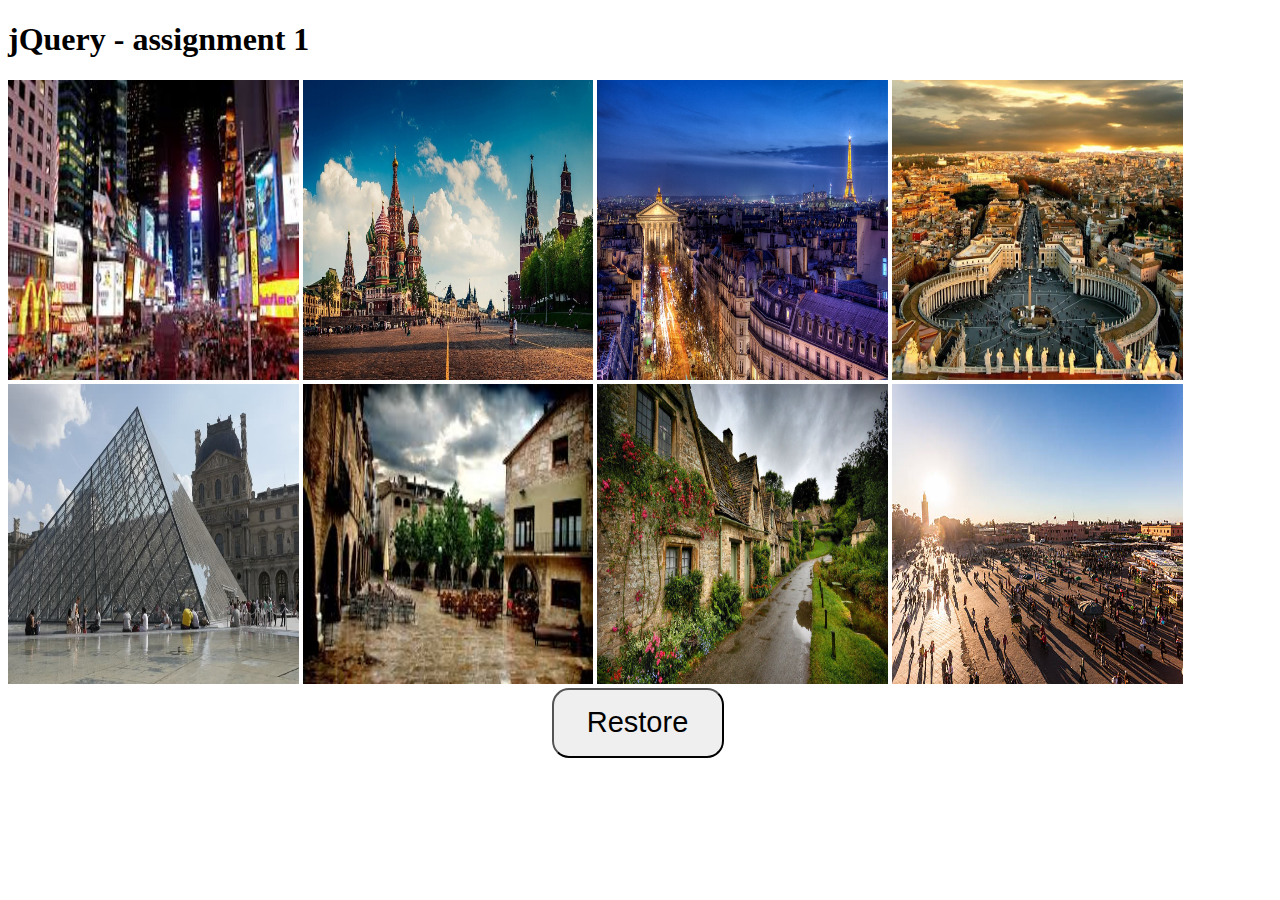
<file: disappearingNinja/index.html>
<!DOCTYPE html>
<html>
    <head>
        <meta charset="uft-8">
        <title>Disappearing Places</title>
        <link rel="stylesheet" type="text/css" href="styles.css">
        <script src= 'http://ajax.googleapis.com/ajax/libs/jquery/1.11.1/jquery.min.js'></script>
        <script type="text/javascript">
            $(document).ready(function(){

                $('.pic').click(function(){
                    $(this).hide();
                    })
                $('#restore').click(function(){
                    $(".pic").show();
                })
            })
            
        </script>
    </head>
    <body>
        <h1>jQuery - assignment 1</h1>
        <div class="container">
        <img class="element pic" src="pic1.jpg" alt="beautiful place">
        <img class="element pic" src="pic2.jpg" alt="beautiful place2">
        <img class="element pic" src="pic3.jpg" alt="beautiful place3">
        <img class="element pic" src="pic4.jpg" alt="beautiful place4">
        <img class="element pic" src="pic5.jpg" alt="beautiful place5">
        <img class="element pic" src="pic6.jpg" alt="beautiful place6">
        <img class="element pic" src="pic7.jpg" alt="beautiful place7">
        <img class="element pic" src="pic8.jpg" alt="beautiful place8">
        </div>
        <button id="restore" type="button">Restore</button>
    </body>
</html>
</file>
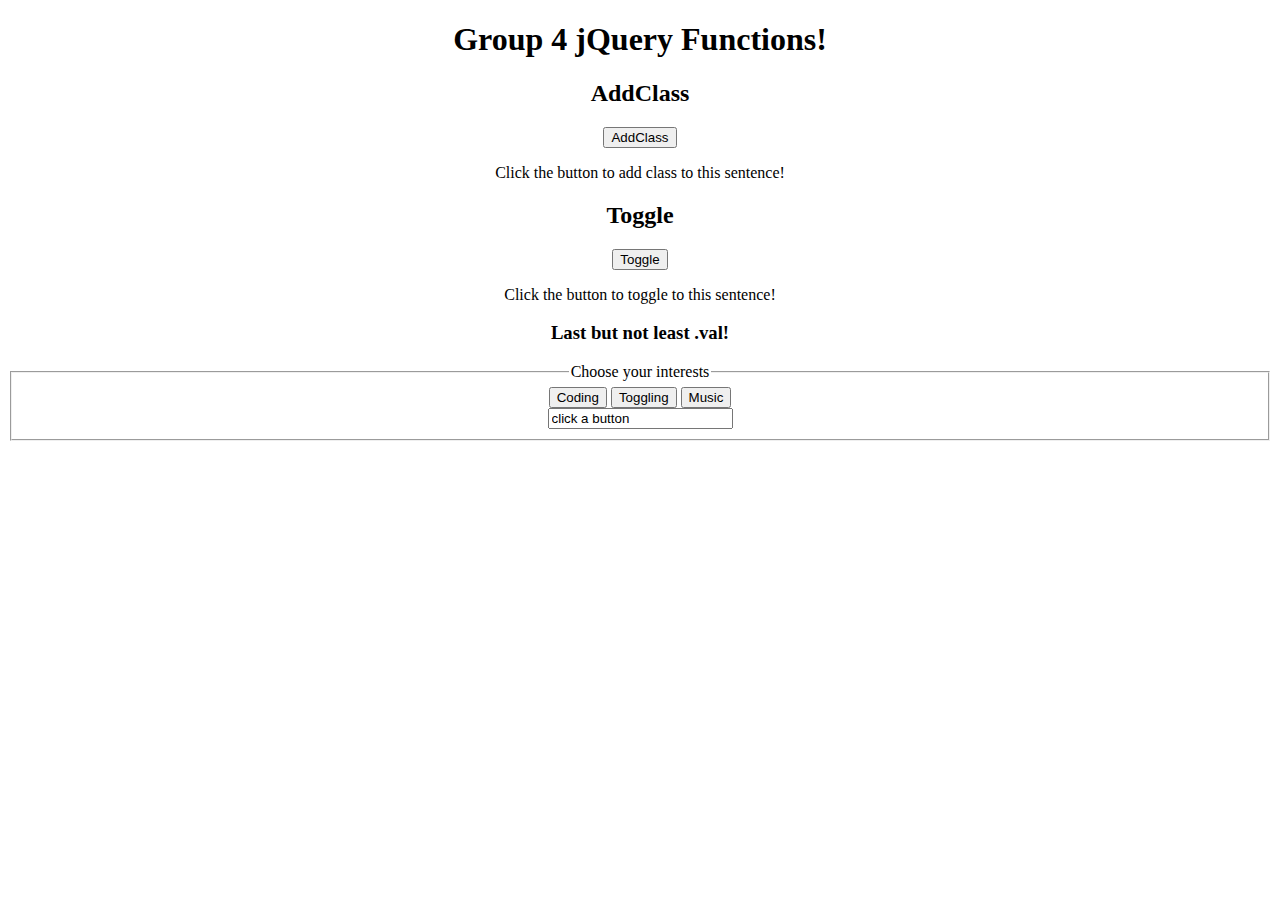
<file: jQuery/index.html>
<!DOCTYPE html>

<html>
    <head>
        <meta charset="utf-8">
        <title>Group 4 jQuery Functions!</title>
        <style>
                body {
                    text-align: center;
                }
                .jq {
                    color: blue;
                }
    
        </style>
        <script src= 'http://ajax.googleapis.com/ajax/libs/jquery/1.11.1/jquery.min.js'></script>
        <script type="text/javascript">
        
            $(document).ready(function(){

                $('#add-class').click(function(){
                    $('#add-class-p').addClass("jq")
                });

                $("#toggle").click(function(){
                    $("#toggle-p").toggle(function(){
                        alert("testing the toggler!")
                    })
                });
                $( ".val" ).click(function() {
                    var text = $( this ).text();
                    console.log(text);
                    $( "#text-box" ).val( text );
                  });
            })

        </script>
        
    </head>
    <body>

    <h1>Group 4 jQuery Functions!</h1>

    <h2>AddClass</h2>
    <button type="button" id="add-class">AddClass</button>
    <p id="add-class-p">Click the button to add class to this sentence!</p>

    <h2>Toggle</h2>
    <button type="button" id="toggle">Toggle</button>
    <p id="toggle-p">Click the button to toggle to this sentence!</p>
    
    <h3>Last but not least .val!</h3>
    <fieldset>
        <legend>Choose your interests</legend>

        <div>
            <button class='val'>Coding</button>
            <button class='val'>Toggling</button>
            <button class='val'>Music</button>
        </div>
            <input id="text-box" type="text" value="click a button">
    </fieldset>
    

    
    </body>

</html>
</file>
<file: disappearingNinja/styles.css>
.container{
    height:100%;
    width:100%;
    margin: 0 auto;

}

.element{
    height:300px;
    width:23%;
}

#restore {
    height: 70px;
    width: 172px;
    margin-left: 43%;
    font-size: 29px;
    border-radius: 17px;
}



.hide {
    opacity: 0;
}
</file>
